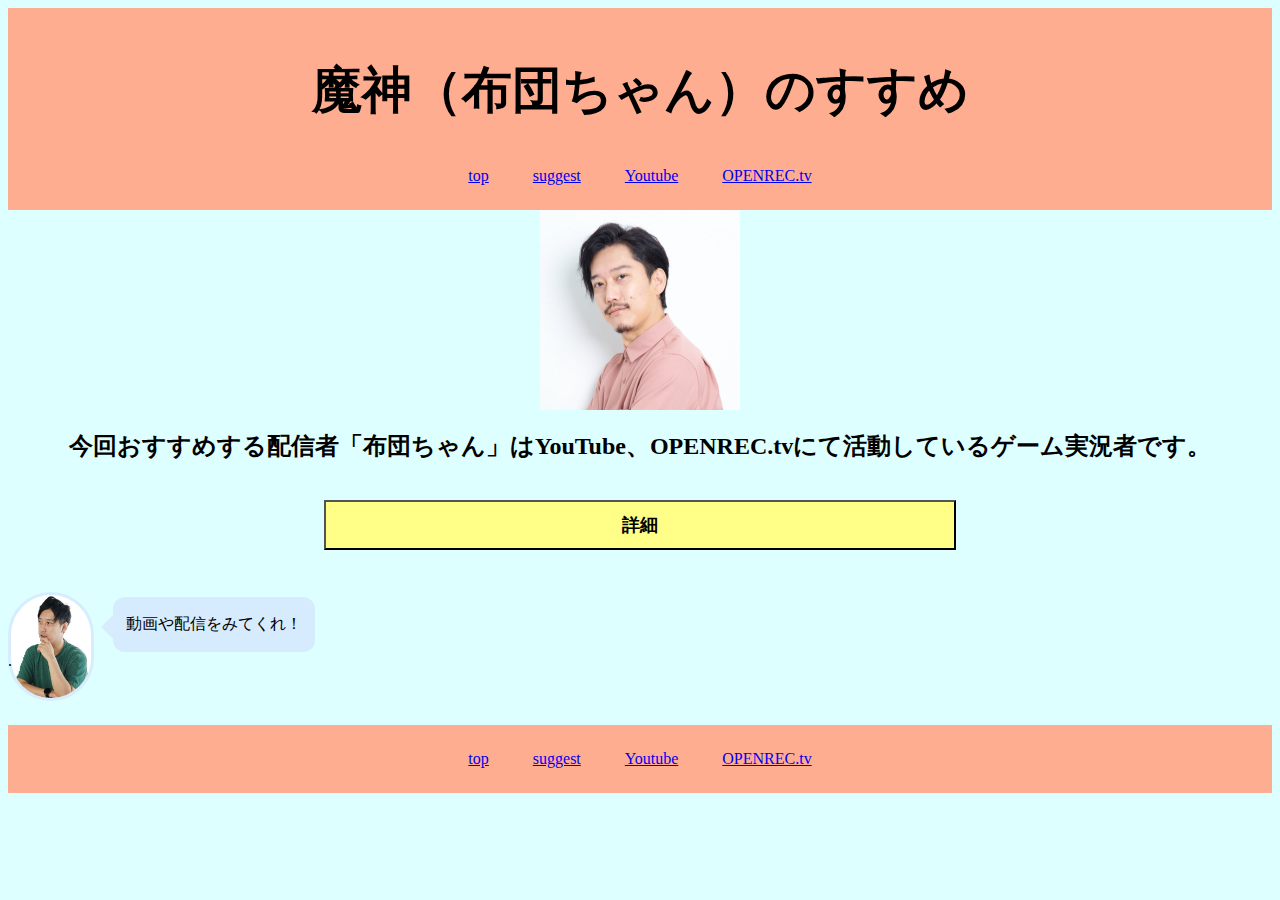
<file: index.html>
<!DOCTYPE html>
<html lang="ja">
<head>
 <meta charset="UTF-8">
 <meta name="viewport" content="width=device-width, initial-scale=1">
 <link rel="stylesheet" href="mystyle.css"> 
 <script src="ex01.js" defer></script>
 <title>おすすめ配信者紹介</title>
</head>
<body>
  <header>
    <h1 class="headline">
     <a>魔神（布団ちゃん）のすすめ</a>
    </h1>
    <ul class="nav-list">
    <li class="nav-list-item">
     <a href="index.html">top</a>
    </li>
     <li class="nav-list-item">
      <a href="osusume.html">suggest</a>
    </li>
    <li class="nav-list-item">
      <a href="https://www.youtube.com/@FutonchanCH" target="_blank" rel="noopener noreferrer">Youtube</a>
    </li>
    <li class="nav-list-item">
      <a href="https://www.openrec.tv/user/indegnasen" target="_blank" rel="noopener noreferrer">OPENREC.tv</a>
    </li>
    </ul> 
  </header>
<main>
 <img src="./image/majinn.jpg" alt="布団ちゃん">
 <h2>今回おすすめする配信者「布団ちゃん」はYouTube、OPENREC.tvにて活動しているゲーム実況者です。</h2>
 <br>
 <div class="btn-container">
  <button id="btn2">詳細</button>
  <p id="btn2-text" class="hidden">本名は松本　匡生（まつもと　まさお）。ゲーム配信は主にOPENREC.tv、料理配信活動をYouTubeで行っている。大手配信者・加藤純一(うんこちゃん)の学生時代からの親友で、当初は加藤の配信にゲストとして登場。2010年から配信者として活動を始めた。2019年まではニコ生で活動しており、同時接続数も500程度の知名度だったが、配信業に専念してからは才能が開花し、YouTubeの切り抜きの甲斐もあって知名度はみるみる上昇。OPENREC内での人気は凄まじく、OPENRECの月別チャンネルランキングでは2021年7月以来現在に至るまで、個人勢の中では一位を独占している。「布団ちゃん」の由来は加藤が布団を紹介するときに「布団ちゃんはお風呂上りにタオルじゃなくて布団で体を拭く」というエピソードを紹介したことから。
   料理もでき、かなりの腕前である。料理配信は全て「魔神の食卓」という名前で行われている。（このチャンネル名にもあるように自分で魔神と名乗っていることから一部の視聴者から魔神と呼ばれている。）ジャンルは和食・洋食・中華、果てにはスイーツまで様々。2023年には料理本『魔神の一皿』も出版し、予約段階でAmazonランキング1位を獲得した。</p>
</div>
 <br>
 <div class="balloon5">
  <div class="icon">
   <img src="./image/majinn2.jpg" alt="布団ちゃん">
  </div>
  <div class="chatting">
   <div class="says">
    <p>動画や配信をみてくれ！</p>
   </div>
  </div>.
 </div>
 
 
</main> 




 
 <footer>
  <ul class="nav-list">
    <li class="nav-list-item">
     <a href="index.html">top</a>
    </li>
     <li class="nav-list-item">
      <a href="osusume.html">suggest</a>
    </li>
    <li class="nav-list-item">
      <a href="https://www.youtube.com/@FutonchanCH" target="_blank" rel="noopener noreferrer">Youtube</a>
    </li>
    <li class="nav-list-item">
      <a href="https://www.openrec.tv/user/indegnasen" target="_blank" rel="noopener noreferrer">OPENREC.tv</a>
    </li>
    </ul> 
 </footer> 
  
</body>
</html>
</file>
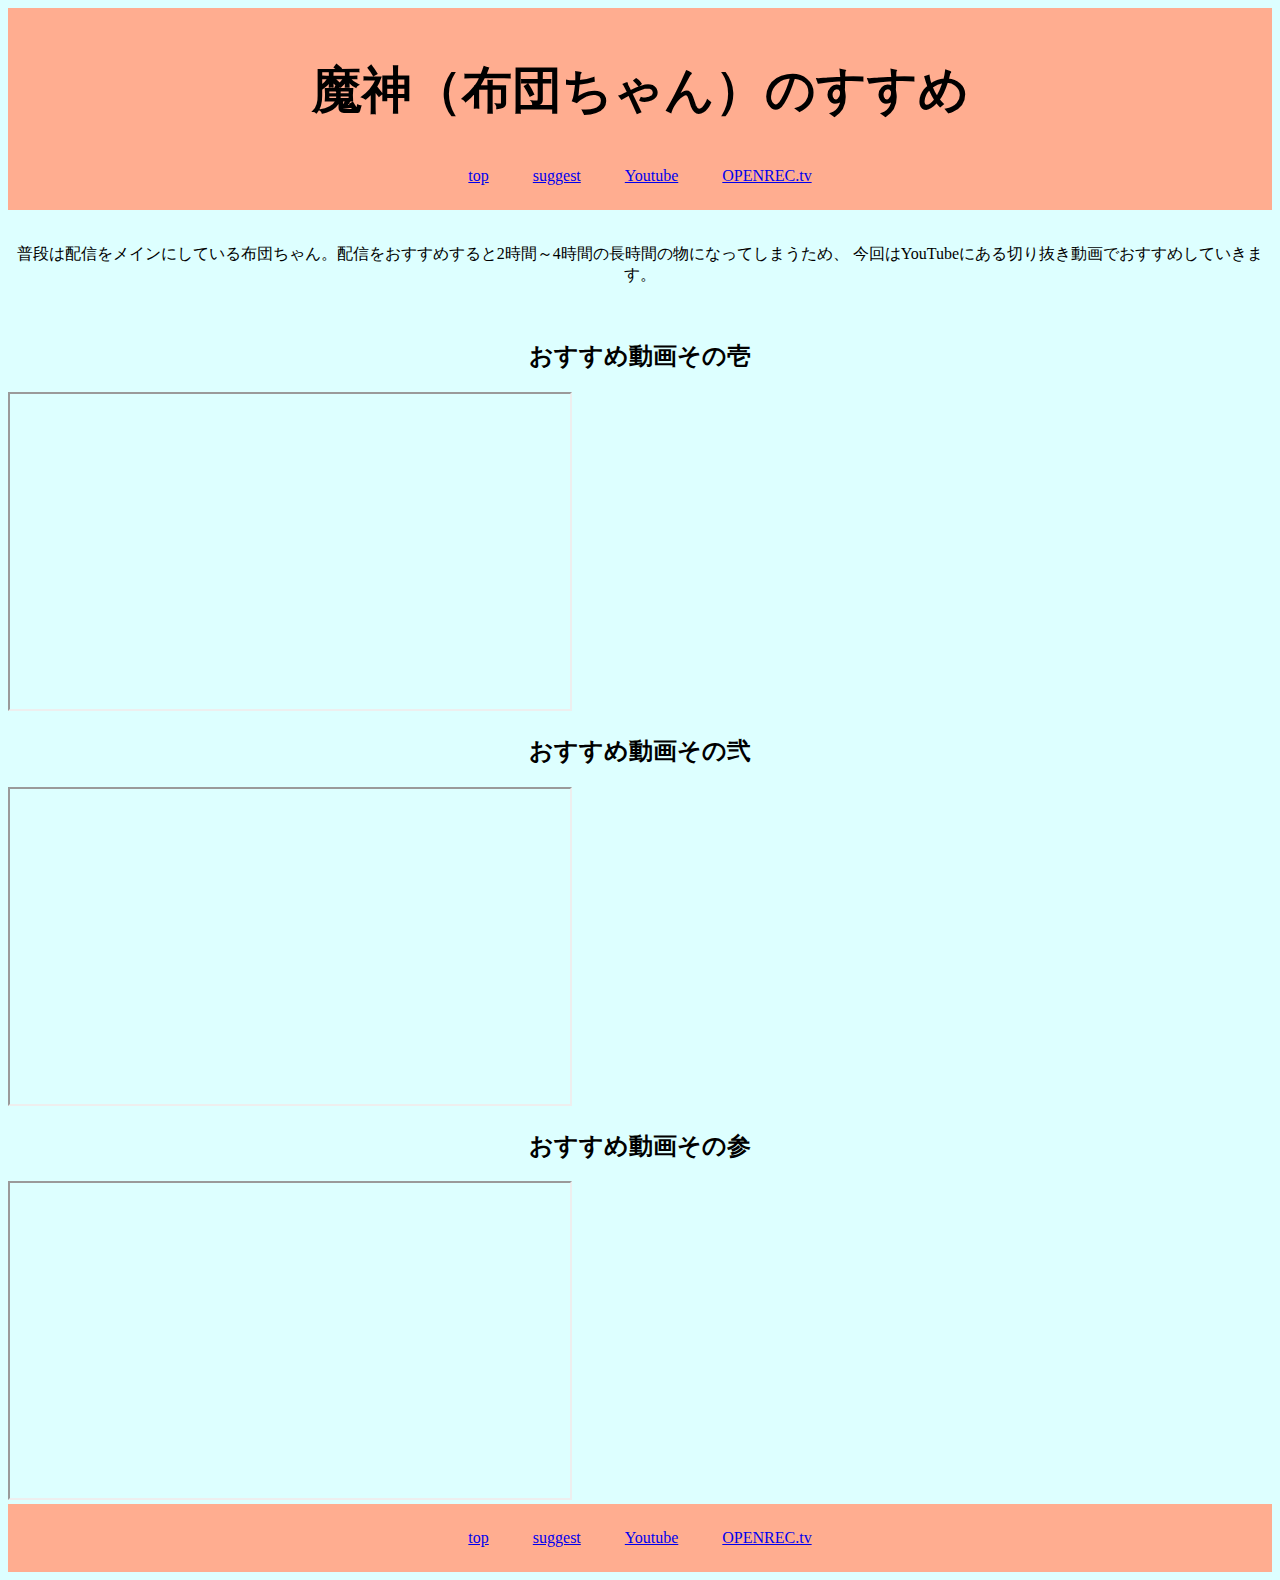
<file: osusume.html>
<!DOCTYPE html>
<html lang="ja">
<head>
 <meta charset="UTF-8">
 <meta name="viewport" content="width=device-width, initial-scale=1">
 <link rel="stylesheet" href="mystyle.css"> 
<title>おすすめ配信者紹介</title>
</head>
<body>
  <header>
    <h1 class="headline">
     <a>魔神（布団ちゃん）のすすめ</a>
    </h1>
    <ul class="nav-list">
    <li class="nav-list-item">
     <a href="index.html">top</a>
    </li>
     <li class="nav-list-item">
      <a href="osusume.html">suggest</a>
    </li>
    <li class="nav-list-item">
      <a href="https://www.youtube.com/@FutonchanCH" target="_blank" rel="noopener noreferrer">Youtube</a>
    </li>
    <li class="nav-list-item">
      <a href="https://www.openrec.tv/user/indegnasen" target="_blank" rel="noopener noreferrer">OPENREC.tv</a>
    </li>
    </ul> 
  </header>
<main>
 <br>
 <p>普段は配信をメインにしている布団ちゃん。配信をおすすめすると2時間～4時間の長時間の物になってしまうため、
  今回はYouTubeにある切り抜き動画でおすすめしていきます。</p>
 <br>
 <div>
  <h2>おすすめ動画その壱</h2>
  <iframe width="560" height="315" src="https://www.youtube.com/embed/9O7nYzeF7ZQ?si=zobxhRSl8mnHciKz" title="YouTube video player" allow="accelerometer; autoplay; clipboard-write; encrypted-media; gyroscope; picture-in-picture; web-share" allowfullscreen></iframe>
  <br>
  <h2>おすすめ動画その弐</h2>
  <iframe width="560" height="315" src="https://www.youtube.com/embed/wD59DTK5pDY?si=gT5pbIzH6G7gEdR0" title="YouTube video player" allow="accelerometer; autoplay; clipboard-write; encrypted-media; gyroscope; picture-in-picture; web-share" allowfullscreen></iframe>
  <br>
  <h2>おすすめ動画その参</h2>
  <iframe width="560" height="315" src="https://www.youtube.com/embed/4vt00dR-qjk?si=Oxdvi8zxnFTOHzV3" title="YouTube video player" allow="accelerometer; autoplay; clipboard-write; encrypted-media; gyroscope; picture-in-picture; web-share" allowfullscreen></iframe>
 <br>
 </div>
</main> 

 <footer>
  <ul class="nav-list">
    <li class="nav-list-item">
     <a href="index.html">top</a>
    </li>
     <li class="nav-list-item">
      <a href="osusume.html">suggest</a>
    </li>
    <li class="nav-list-item">
      <a href="https://www.youtube.com/@FutonchanCH" target="_blank" rel="noopener noreferrer">Youtube</a>
    </li>
    <li class="nav-list-item">
      <a href="https://www.openrec.tv/user/indegnasen" target="_blank" rel="noopener noreferrer">OPENREC.tv</a>
    </li>
    </ul> 
 </footer> 
  
</body>
</html>
</file>
<file: mystyle.css>
/* headerの設定 */
header {
  width: 100%;
  padding: 15px 0;
  margin: 0 auto;
  text-align: center;
  background-color: #FFAD90;
}
header .headline {
  font-size: 50px;
}
.nav-list {
  text-align: center;
  padding: 10px 0;
  margin: 0 auto;
}
.nav-list-item {
  list-style: none;
  display: inline-block;
  margin: 0 20px;
}
/*footerの設定  */
footer {
  width: 100%;
  padding: 15px 0;
  margin: 0 auto;
  text-align: center;
  background-color: #FFAD90;
}
/*bodyの設定  */
body {
  background-color: #DDFFFF;
}
/* imgの設定 */
img {
  display: block;
  margin: 0 auto;
  width: 200px;
}
/*ボタンの設定  */
.btn-container {
  text-align: center;
}
button {
  width: 50%;
  height: 50px;
  font-size: 18px;
  font-weight: bold;
  cursor: pointer;
  background-color: #FFFF88;
}
button:hover {
 opacity: 0.7;
}
.hidden {
  display: none;
}

#btn2-text{
  margin: 16px 0;
  font-size: 14px;
}
/* h2の設定 */
h2 {
  text-align: center;
}
/*吹き出しの設定  */
.balloon5 {
  width: 100%;
  margin: 1.5em 0;
  overflow: hidden;
}
.balloon5 .icon {
  float: left;
  margin-right: -90px;
  width: 80px;
}
.balloon5 .icon img{
  width: 100%;
  height: auto;
  border: solid 3px #d7edfe;
  border-radius: 50px;
}
.balloon5 .chatting {
  width: 100%;
}
.says {
  display: inline-block;
  position: relative;
  margin: 5px 0 0 105px;
  padding: 17px 13px;
  border-radius: 12px;
  background: #d7ebfe;
}
.says:after {
  content: "";
  display: inline-block;
  position: absolute;
  top: 18px;
  left: -24px;
  border: 12px solid transparent;
  border-right: 12px solid #d7edfe;
}
.says p {
  margin: 0;
  padding: 0;
}
/*pの設定  */
p {
  text-align: center;
}
.youtube {
  width: 100%;
  aspect-ratio: 16 / 9;
}
.youtube iframe {
  width: 100%;
  height: 100%;
  border-radius: 20px;
}
</file>
